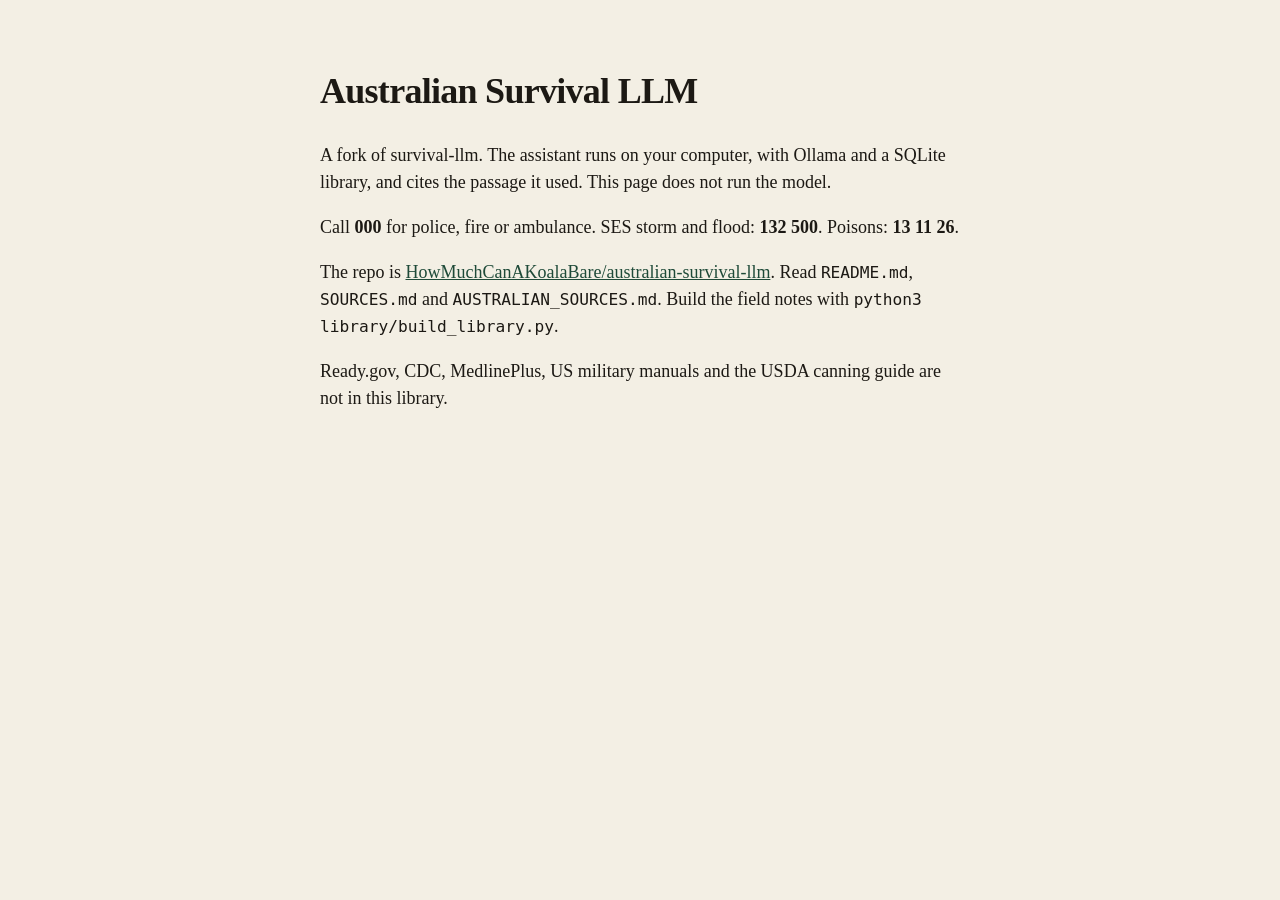
<file: docs/index.html>
<!DOCTYPE html>
<html lang="en-AU">
<head>
  <meta charset="utf-8">
  <meta name="viewport" content="width=device-width, initial-scale=1">
  <title>Australian Survival LLM</title>
  <meta name="description" content="An Australian offline survival library. Ollama and the index stay on your computer. This page is only the notes.">
  <style>
    body { margin: 0; font: 18px/1.5 Georgia, serif; background: #f3efe4; color: #1c1914; }
    main { max-width: 40rem; margin: 0 auto; padding: 2.5rem 1.25rem 4rem; }
    h1 { font-weight: 560; letter-spacing: -0.02em; }
    a { color: #1e4a38; }
    code { font-family: ui-monospace, monospace; font-size: 0.9em; }
  </style>
</head>
<body>
  <main>
    <h1>Australian Survival LLM</h1>
    <p>A fork of survival-llm. The assistant runs on your computer, with Ollama and a SQLite library, and cites the passage it used. This page does not run the model.</p>
    <p>Call <strong>000</strong> for police, fire or ambulance. SES storm and flood: <strong>132 500</strong>. Poisons: <strong>13 11 26</strong>.</p>
    <p>The repo is <a href="https://github.com/HowMuchCanAKoalaBare/australian-survival-llm">HowMuchCanAKoalaBare/australian-survival-llm</a>. Read <code>README.md</code>, <code>SOURCES.md</code> and <code>AUSTRALIAN_SOURCES.md</code>. Build the field notes with <code>python3 library/build_library.py</code>.</p>
    <p>Ready.gov, CDC, MedlinePlus, US military manuals and the USDA canning guide are not in this library.</p>
  </main>
</body>
</html>
</file>
